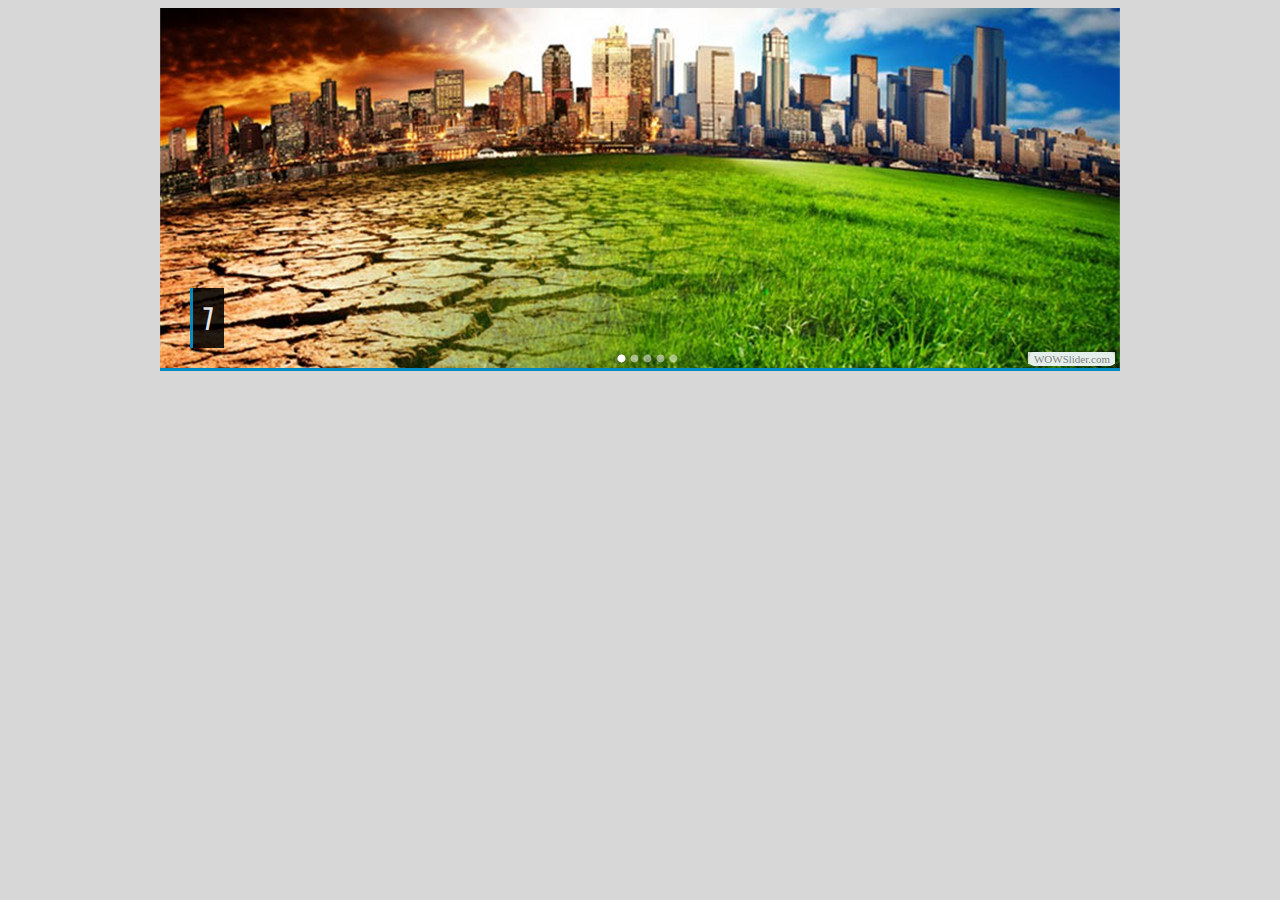
<file: visor/indexwow.html>
<!DOCTYPE html PUBLIC "-//W3C//DTD XHTML 1.0 Strict//EN"
	"http://www.w3.org/TR/xhtml1/DTD/xhtml1-strict.dtd">
<html xmlns="http://www.w3.org/1999/xhtml">
<head>
	<title>WOWSlider generated by WOWSlider.com</title>
	<meta http-equiv="content-type" content="text/html; charset=utf-8" />
	<meta name="keywords" content="WOW Slider, Slideshow Freeware, Slideshow for Website" />
	<meta name="description" content="WOWSlider created with WOW Slider, a free wizard program that helps you easily generate beautiful web slideshow" />
	<!-- Start WOWSlider.com HEAD section -->
	<link rel="stylesheet" type="text/css" href="engine1/style.css" />
	<script type="text/javascript" src="engine1/jquery.js"></script>
	<!-- End WOWSlider.com HEAD section -->
</head>
<body style="background-color:#d7d7d7">
	<!-- Start WOWSlider.com BODY section -->
	<div id="wowslider-container1">
	<div class="ws_images"><ul>
<li><img src="data1/images/7.jpg" alt="7" title="7" id="wows1_0"/></li>
<li><img src="data1/images/8.jpg" alt="8" title="8" id="wows1_1"/></li>
<li><img src="data1/images/9.jpg" alt="9" title="9" id="wows1_2"/></li>
<li><img src="data1/images/10.jpg" alt="10" title="10" id="wows1_3"/></li>
<li><img src="data1/images/11.jpg" alt="11" title="11" id="wows1_4"/></li>
</ul></div>
<div class="ws_bullets"><div>
<a href="#" title="7"><img src="data1/tooltips/7.jpg" alt="7"/>1</a>
<a href="#" title="8"><img src="data1/tooltips/8.jpg" alt="8"/>2</a>
<a href="#" title="9"><img src="data1/tooltips/9.jpg" alt="9"/>3</a>
<a href="#" title="10"><img src="data1/tooltips/10.jpg" alt="10"/>4</a>
<a href="#" title="11"><img src="data1/tooltips/11.jpg" alt="11"/>5</a>
</div></div>
<span class="wsl"><a href="http://wowslider.com">Responsive Slideshow</a> by WOWSlider.com v4.8</span>
	<div class="ws_shadow"></div>
	</div>
	<script type="text/javascript" src="engine1/wowslider.js"></script>
	<script type="text/javascript" src="engine1/script.js"></script>
	<!-- End WOWSlider.com BODY section -->
</body>
</html>
</file>
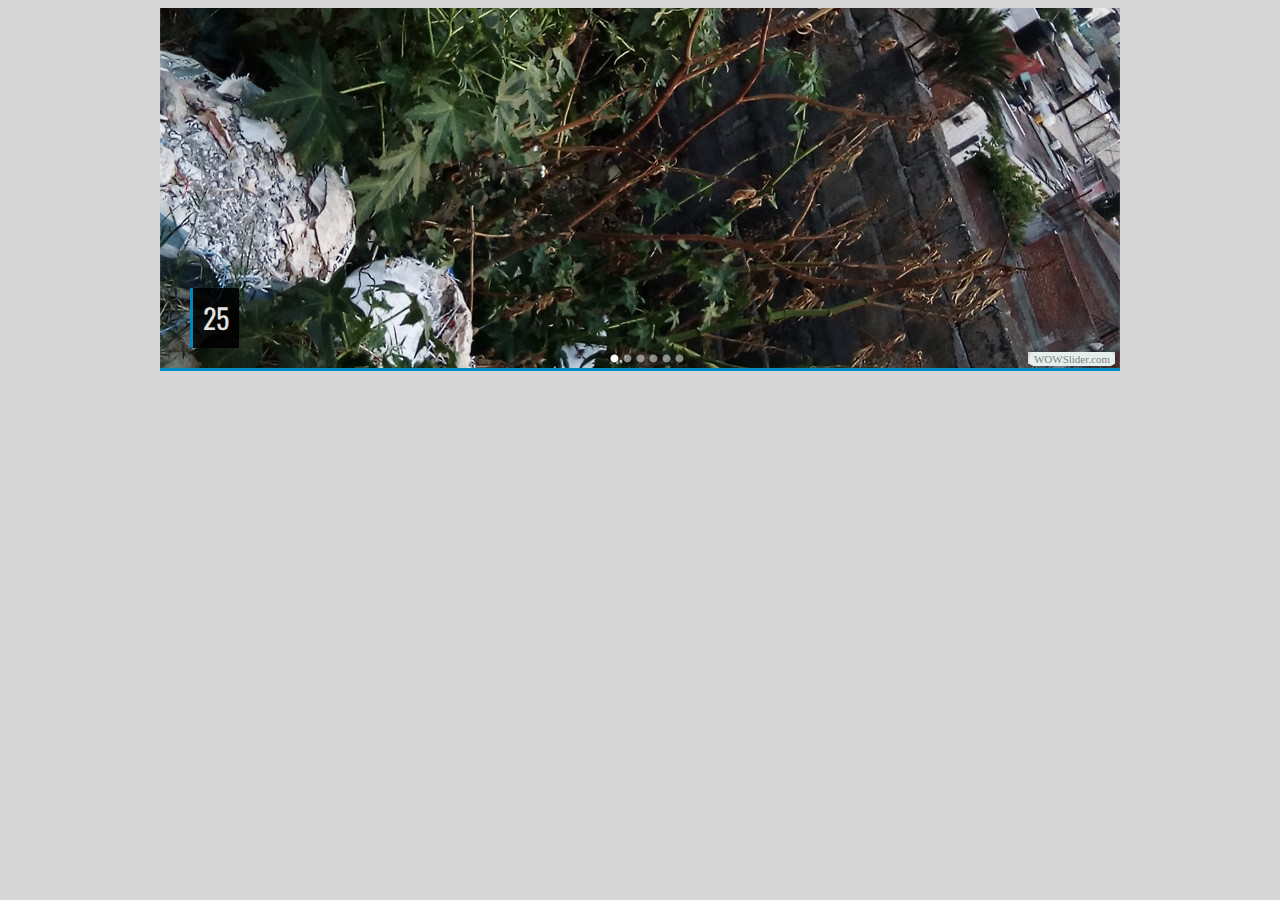
<file: visor/indexwow1.html>
<!DOCTYPE html PUBLIC "-//W3C//DTD XHTML 1.0 Strict//EN"
	"http://www.w3.org/TR/xhtml1/DTD/xhtml1-strict.dtd">
<html xmlns="http://www.w3.org/1999/xhtml">
<head>
	<title>WOWSlider generated by WOWSlider.com</title>
	<meta http-equiv="content-type" content="text/html; charset=utf-8" />
	<meta name="keywords" content="WOW Slider, Java Slideshow Script, Slide Show Website" />
	<meta name="description" content="WOWSlider created with WOW Slider, a free wizard program that helps you easily generate beautiful web slideshow" />
	<!-- Start WOWSlider.com HEAD section -->
	<link rel="stylesheet" type="text/css" href="engine1/style.css" />
	<script type="text/javascript" src="engine1/jquery.js"></script>
	<!-- End WOWSlider.com HEAD section -->
</head>
<body style="background-color:#d7d7d7">
	<!-- Start WOWSlider.com BODY section -->
	<div id="wowslider-container1">
	<div class="ws_images"><ul>
<li><img src="data1/images/25.jpg" alt="25" title="25" id="wows1_0"/></li>
<li><img src="data1/images/27.jpg" alt="27" title="27" id="wows1_1"/></li>
<li><img src="data1/images/29.jpg" alt="29" title="29" id="wows1_2"/></li>
<li><img src="data1/images/26.jpg" alt="26" title="26" id="wows1_3"/></li>
<li><img src="data1/images/28.jpg" alt="28" title="28" id="wows1_4"/></li>
<li><img src="data1/images/30.jpg" alt="30" title="30" id="wows1_5"/></li>
</ul></div>
<div class="ws_bullets"><div>
<a href="#" title="25"><img src="data1/tooltips/25.jpg" alt="25"/>1</a>
<a href="#" title="27"><img src="data1/tooltips/27.jpg" alt="27"/>2</a>
<a href="#" title="29"><img src="data1/tooltips/29.jpg" alt="29"/>3</a>
<a href="#" title="26"><img src="data1/tooltips/26.jpg" alt="26"/>4</a>
<a href="#" title="28"><img src="data1/tooltips/28.jpg" alt="28"/>5</a>
<a href="#" title="30"><img src="data1/tooltips/30.jpg" alt="30"/>6</a>
</div></div>
<span class="wsl"><a href="http://wowslider.com">Web Page Slideshow</a> by WOWSlider.com v4.8</span>
	<div class="ws_shadow"></div>
	</div>
	<script type="text/javascript" src="engine1/wowslider.js"></script>
	<script type="text/javascript" src="engine1/script.js"></script>
	<!-- End WOWSlider.com BODY section -->
</body>
</html>
</file>
<file: visor/engine1/style.css>
/*
 *	generated by WOW Slider 4.8
 *	template Ionosphere
 */
@import url("http://fonts.googleapis.com/css?family=Oswald&subset=latin,latin-ext");
#wowslider-container1 { 
	zoom: 1; 
	position: relative; 
	max-width:960px;
	margin:0px auto 3px;
	z-index:90;
	border:3px solid #008AC3;
	text-align:left; /* reset align=center */
}
* html #wowslider-container1{ width:960px }
#wowslider-container1 .ws_images ul{
	position:relative;
	width: 10000%; 
	height:auto;
	left:0;
	list-style:none;
	margin:0;
	padding:0;
	border-spacing:0;
	overflow: visible;
	/*table-layout:fixed;*/
}
#wowslider-container1 .ws_images ul li{
	width:1%;
	line-height:0; /*opera*/
	float:left;
	font-size:0;
	padding:0 0 0 0 !important;
	margin:0 0 0 0 !important;
}

#wowslider-container1 .ws_images{
	position: relative;
	left:0;
	top:0;
	width:100%;
	height:100%;
	overflow:hidden;
}
#wowslider-container1 .ws_images a{
	width:100%;
	display:block;
	color:transparent;
}
#wowslider-container1 img{
	max-width: none !important;
}
#wowslider-container1 .ws_images img{
	width:100%;
	border:none 0;
	max-width: none;
	padding:0;
}
#wowslider-container1 a{ 
	text-decoration: none; 
	outline: none; 
	border: none; 
}

#wowslider-container1  .ws_bullets { 
	font-size: 0px; 
	float: left;
	position:absolute;
	z-index:70;
}
#wowslider-container1  .ws_bullets div{
	position:relative;
	float:left;
}
#wowslider-container1  .wsl{
	display:none;
}
#wowslider-container1 sound, 
#wowslider-container1 object{
	position:absolute;
}


#wowslider-container1  .ws_bullets { 
	padding: 5px; 
}
#wowslider-container1 .ws_bullets a { 
	width:9px;
	height:9px;
	background: url(./bullet.png) left top;
	float: left; 
	text-indent: -4000px; 
	position:relative;
	margin-left:4px;
	color:transparent;
}
#wowslider-container1 .ws_bullets a.ws_selbull, #wowslider-container1 .ws_bullets a:hover{
	background-position: 0 100%;
} 
#wowslider-container1 a.ws_next, #wowslider-container1 a.ws_prev {
	position:absolute;
	display:none;
	top:50%;
	margin-top:-25px;
	z-index:60;
	width: 31px;
	height: 50px;	
	background-image: url(./arrows.png);
}
#wowslider-container1 a.ws_next{
	background-position: 100% 0;
	right:10px;
}
#wowslider-container1 a.ws_prev {
	background-position: 0 0; 
	left:10px;
}
#wowslider-container1 a.ws_next:hover{
	background-position: 100% 100%;
}
#wowslider-container1 a.ws_prev:hover {
	background-position: 0 100%; 
}
* html #wowslider-container1 a.ws_next,* html #wowslider-container1 a.ws_prev{display:block}
#wowslider-container1:hover a.ws_next, #wowslider-container1:hover a.ws_prev {display:block}

/*playpause*/
#wowslider-container1 .ws_playpause {
	display:none;
    width: 31px;
    height: 50px;
    position: absolute;
    top: 50%;
    left: 50%;
    margin-left: -15px;
    margin-top: -25px;
    z-index: 59;
}

#wowslider-container1:hover .ws_playpause {
	display:block;
}

#wowslider-container1 .ws_pause {
    background-image: url(./pause.png);
}

#wowslider-container1 .ws_play {
    background-image: url(./play.png);
}

#wowslider-container1 .ws_pause:hover, #wowslider-container1 .ws_play:hover {
    background-position: 100% 100% !important;
}/* bottom center */
#wowslider-container1  .ws_bullets {
    bottom: 0px;
	left:50%;
}
#wowslider-container1  .ws_bullets div{
	left:-50%;
}
#wowslider-container1 .ws-title{
	position:absolute;
	display:block;
	bottom: 20px;
	left: 30px; 
	margin-right: 0px;
	padding:15px 10px;
	background:rgba(0, 0, 0, 0.9);
	border-left:5px solid #008AC3;
	color:#E9E9E9;
	z-index: 50;
	font-family:'Oswald',Arial,Helvetica,sans-serif;
	font-size: 28px;
	line-height: 30px;
	text-transform: uppercase;
}
#wowslider-container1 .ws-title div{
    margin-top: 6px;
	font-size: 16px;
	line-height: 18px;
}

#wowslider-container1 .ws_images ul{
	animation: wsBasic 24s infinite;
	-moz-animation: wsBasic 24s infinite;
	-webkit-animation: wsBasic 24s infinite;
}
@keyframes wsBasic{0%{left:-0%} 8.33%{left:-0%} 16.67%{left:-100%} 25%{left:-100%} 33.33%{left:-200%} 41.67%{left:-200%} 50%{left:-300%} 58.33%{left:-300%} 66.67%{left:-400%} 75%{left:-400%} 83.33%{left:-500%} 91.67%{left:-500%} }
@-moz-keyframes wsBasic{0%{left:-0%} 8.33%{left:-0%} 16.67%{left:-100%} 25%{left:-100%} 33.33%{left:-200%} 41.67%{left:-200%} 50%{left:-300%} 58.33%{left:-300%} 66.67%{left:-400%} 75%{left:-400%} 83.33%{left:-500%} 91.67%{left:-500%} }
@-webkit-keyframes wsBasic{0%{left:-0%} 8.33%{left:-0%} 16.67%{left:-100%} 25%{left:-100%} 33.33%{left:-200%} 41.67%{left:-200%} 50%{left:-300%} 58.33%{left:-300%} 66.67%{left:-400%} 75%{left:-400%} 83.33%{left:-500%} 91.67%{left:-500%} }

#wowslider-container1 {
    border-width: 0px 0px 3px 0px; 
}
#wowslider-container1 .ws_bullets  a img{
	text-indent:0;
	display:block;
	bottom:20px;
	left:-64px;
	visibility:hidden;
	position:absolute;
    border: 3px solid #FFFFFF;
	max-width:none;
}
#wowslider-container1 .ws_bullets a:hover img{
	visibility:visible;
}

#wowslider-container1 .ws_bulframe div div{
	height:48px;
	overflow:visible;
	position:relative;
}
#wowslider-container1 .ws_bulframe div {
	left:0;
	overflow:hidden;
	position:relative;
	width:128px;
	background-color:#FFFFFF;
}
#wowslider-container1  .ws_bullets .ws_bulframe{
	display:none;
	bottom:15px;
	overflow:visible;
	position:absolute;
	cursor:pointer;
    border: 3px solid #FFFFFF;
}
#wowslider-container1 .ws_bulframe span{
	display:block;
	position:absolute;
	bottom:-8px;
	margin-left:-5px;
	left:64px;
	background:url(./triangle.png);
	width:15px;
	height:6px;
}
</file>
